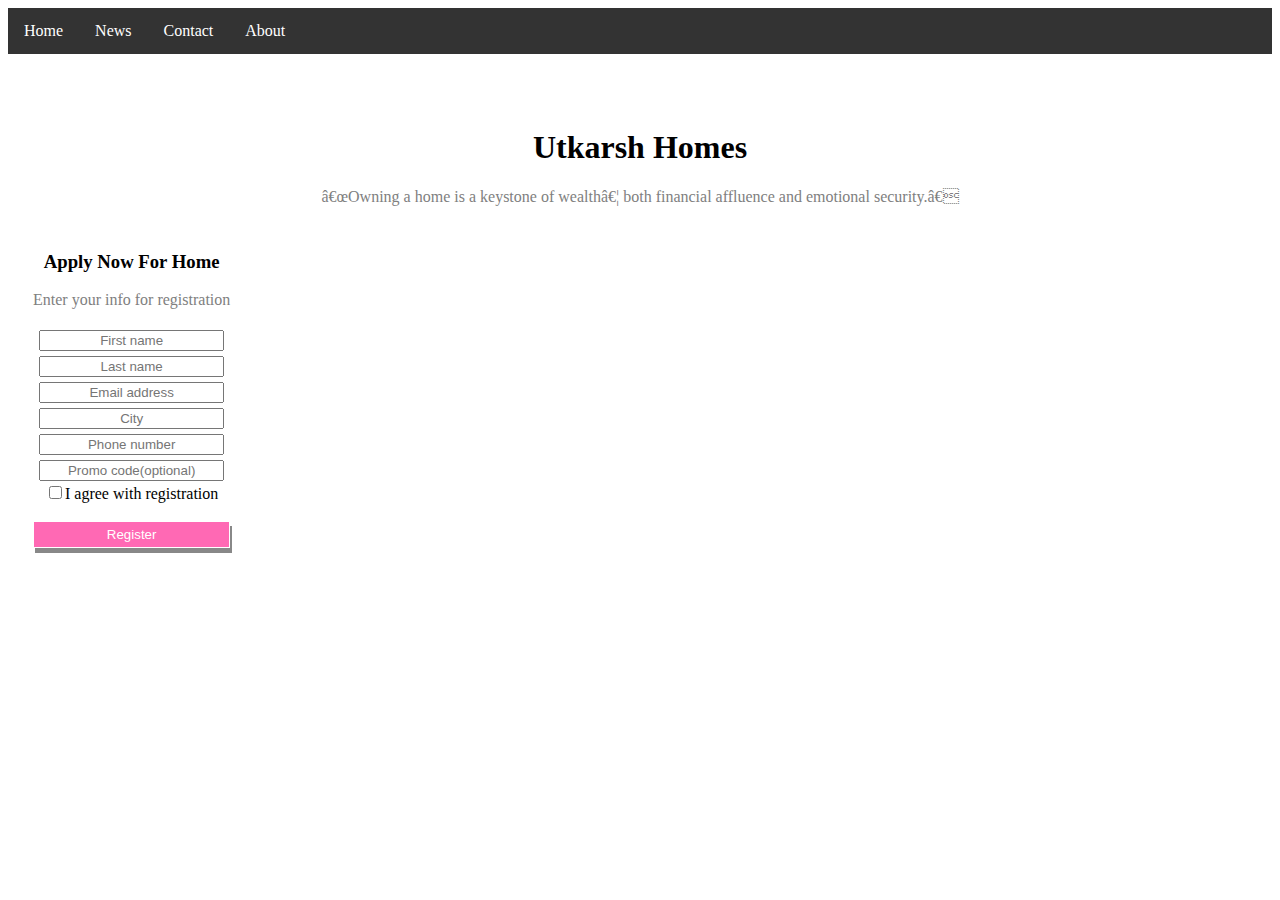
<file: index.html>
<!DOCTYPE html>
<html lang="en">
<head>
    <link rel="stylesheet" href="landing.css"
    <meta charset="UTF-8">
    <meta http-equiv="X-UA-Compatible" content="IE=edge">
    <meta name="viewport" content="width=device-width, initial-scale=1.0">
    <title>Landing Page</title>
</head>
<body>
    <ul>
        <li><a class="active" href="#home">Home</a></li>
        <li><a href="#news">News</a></li>
        <li><a href="#contact">Contact</a></li>
        <li><a href="#about">About</a></li>
      </ul><br><br><br>
    <div id="b">
        <h1>Utkarsh Homes</h1>
        <p>“Owning a home is a keystone of wealth… both financial affluence and emotional security.”</p>

    </div>
    <div class="a">
        <h3>Apply Now For Home</h3>
        <p><b></b>Enter your info for registration</b></p>
        <input type="text" placeholder="First name" /><br>
        <input type="text" placeholder="Last name" /><br>
        <input type="text" placeholder="Email address" /><br>
        <input type="text" placeholder="City" /><br>
        <input type="text" placeholder="Phone number" /><br>
        <input type="text" placeholder="Promo code(optional)" /><br>
        <input type="checkbox" />I agree with registration<br><br>
        <button type="submit" value="submit">Register</button>
    </div>
    
    
        
    

</body>
</html>
</file>
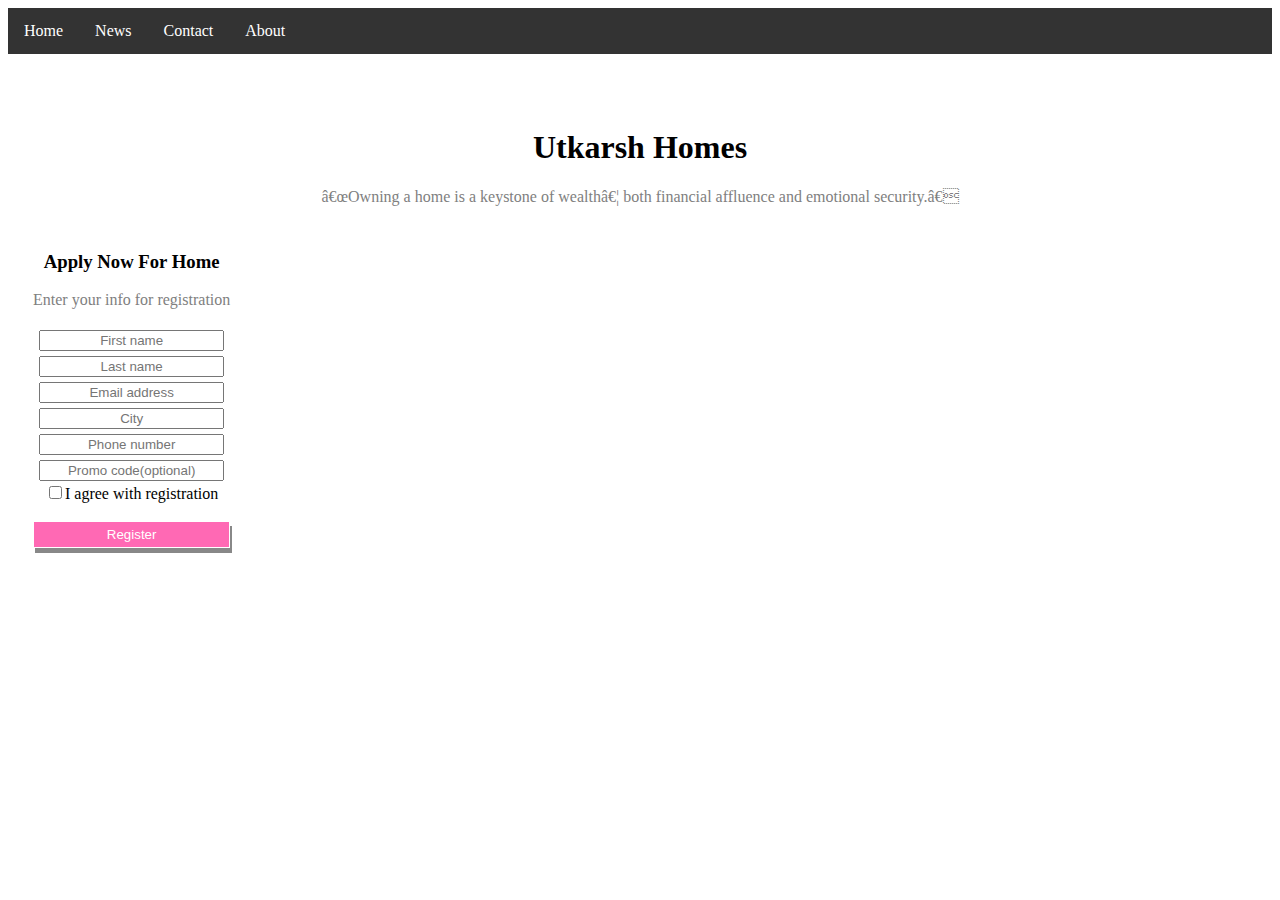
<file: landingpage.html>
<!DOCTYPE html>
<html lang="en">
<head>
    <link rel="stylesheet" href="landing.css"
    <meta charset="UTF-8">
    <meta http-equiv="X-UA-Compatible" content="IE=edge">
    <meta name="viewport" content="width=device-width, initial-scale=1.0">
    <title>Landing Page</title>
</head>
<body>
    <ul>
        <li><a class="active" href="#home">Home</a></li>
        <li><a href="#news">News</a></li>
        <li><a href="#contact">Contact</a></li>
        <li><a href="#about">About</a></li>
      </ul><br><br><br>
    <div id="b">
        <h1>Utkarsh Homes</h1>
        <p>“Owning a home is a keystone of wealth… both financial affluence and emotional security.”</p>

    </div>
    <div class="a">
        <h3>Apply Now For Home</h3>
        <p><b></b>Enter your info for registration</b></p>
        <input type="text" placeholder="First name" /><br>
        <input type="text" placeholder="Last name" /><br>
        <input type="text" placeholder="Email address" /><br>
        <input type="text" placeholder="City" /><br>
        <input type="text" placeholder="Phone number" /><br>
        <input type="text" placeholder="Promo code(optional)" /><br>
        <input type="checkbox" />I agree with registration<br><br>
        <button type="submit" value="submit">Register</button>
    </div>
    
    
        
    

</body>
</html>
</file>
<file: landing.css>
body{
    background-image: url("https://images.unsplash.com/photo-1580587771525-78b9dba3b914?ixid=MnwxMjA3fDB8MHxwaG90by1wYWdlfHx8fGVufDB8fHx8&ixlib=rb-1.2.1&auto=format&fit=crop&w=774&q=80");
    background-repeat: no-repeat;
    background-size: cover;
}

.a{
    display:inline-block;
    background-color: white;
    padding: 10px;
    margin-left: 15px;
    text-align: center;
}
p{
    color: gray;
}
input{
    text-align: center;
    margin-top: 5px;
}
button{
    width:100%;
    border: 1px solid;
  padding: 5px;
  box-shadow: 2px 5px #888888;
  background-color:hotpink;
  color:white;
}
li{
    float:left;
}
ul {
  list-style-type: none;
  margin: 0;
  padding: 0;
  overflow: hidden;
  background-color: #333;
}
  li a {
    display: block;
    color: white;
    text-align: center;
    padding: 14px 16px;
    text-decoration: none;
    
  }
#b{
  text-align: center;
}
</file>
